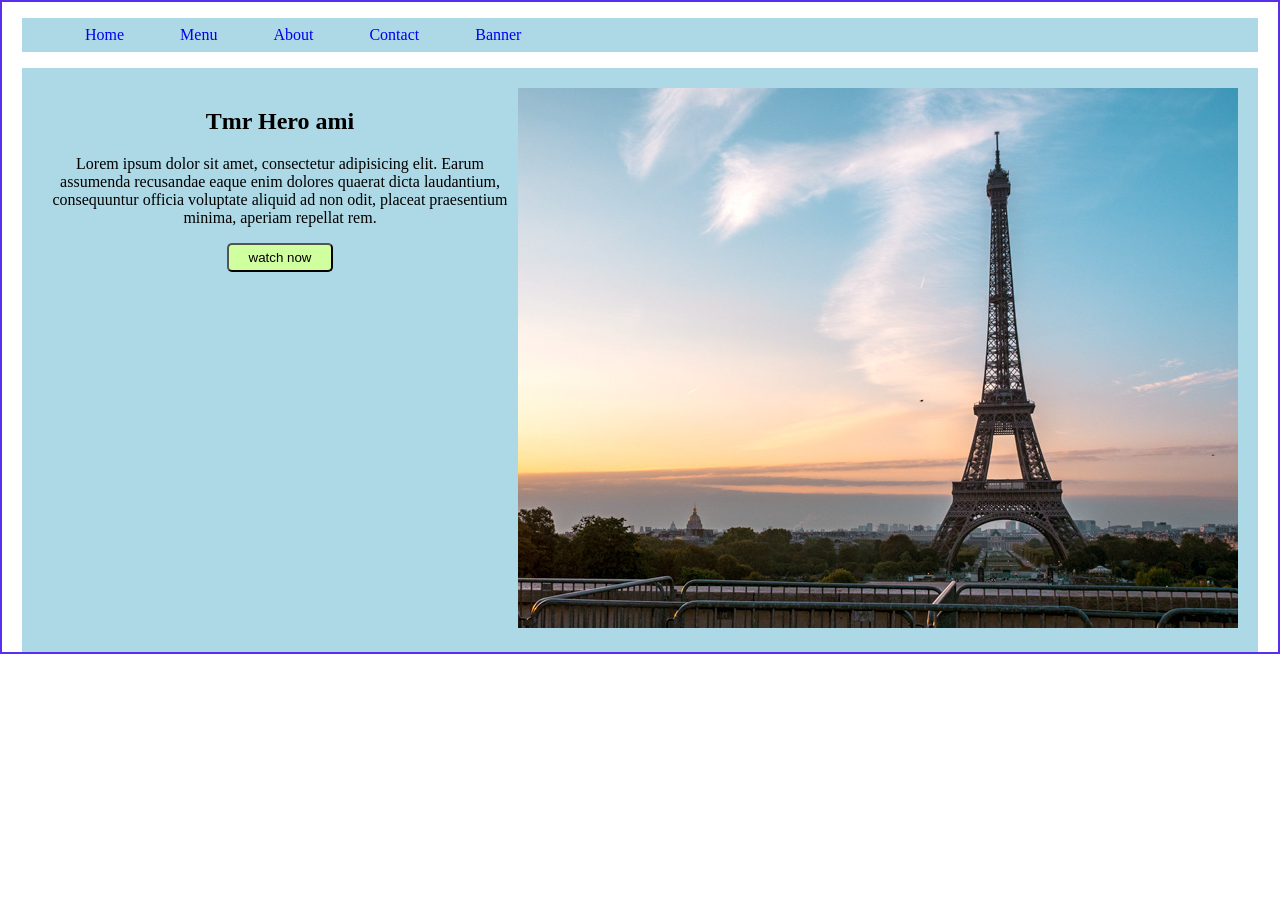
<file: banner.html>
<!DOCTYPE html>
<html lang="en">

<head>
    <meta charset="UTF-8">
    <meta name="viewport" content="width=device-width, initial-scale=1.0">
    <title>banner</title>
    <link rel="stylesheet" href="styles/nav.css" class="css">
    <link rel="stylesheet" href="banner.css" class="css">
</head>

<body>

    <nav>
        <ul>
            <li><a href="index.html">Home</a></li>
            <li><a href="menu.html">Menu</a></li>
            <li><a href="about.html">About</a></li>
            <li><a href="contact.html">Contact</a></li>
            <li><a href="banner.html">Banner</a></li>
        </ul>
    </nav>

   <section class="banner">
    <div class="banner-content">
        <h2>Tmr Hero ami</h2>
        <p>Lorem ipsum dolor sit amet, consectetur adipisicing elit. Earum assumenda recusandae eaque enim dolores quaerat dicta laudantium, consequuntur officia voluptate aliquid ad non odit, placeat praesentium minima, aperiam repellat rem.</p>
        <button>watch now</button>
    </div>
    <div class="banner-img-container">
        <img src="banner.jpg" alt="">
    </div>
   </section>
     
</body>

</html>
</file>
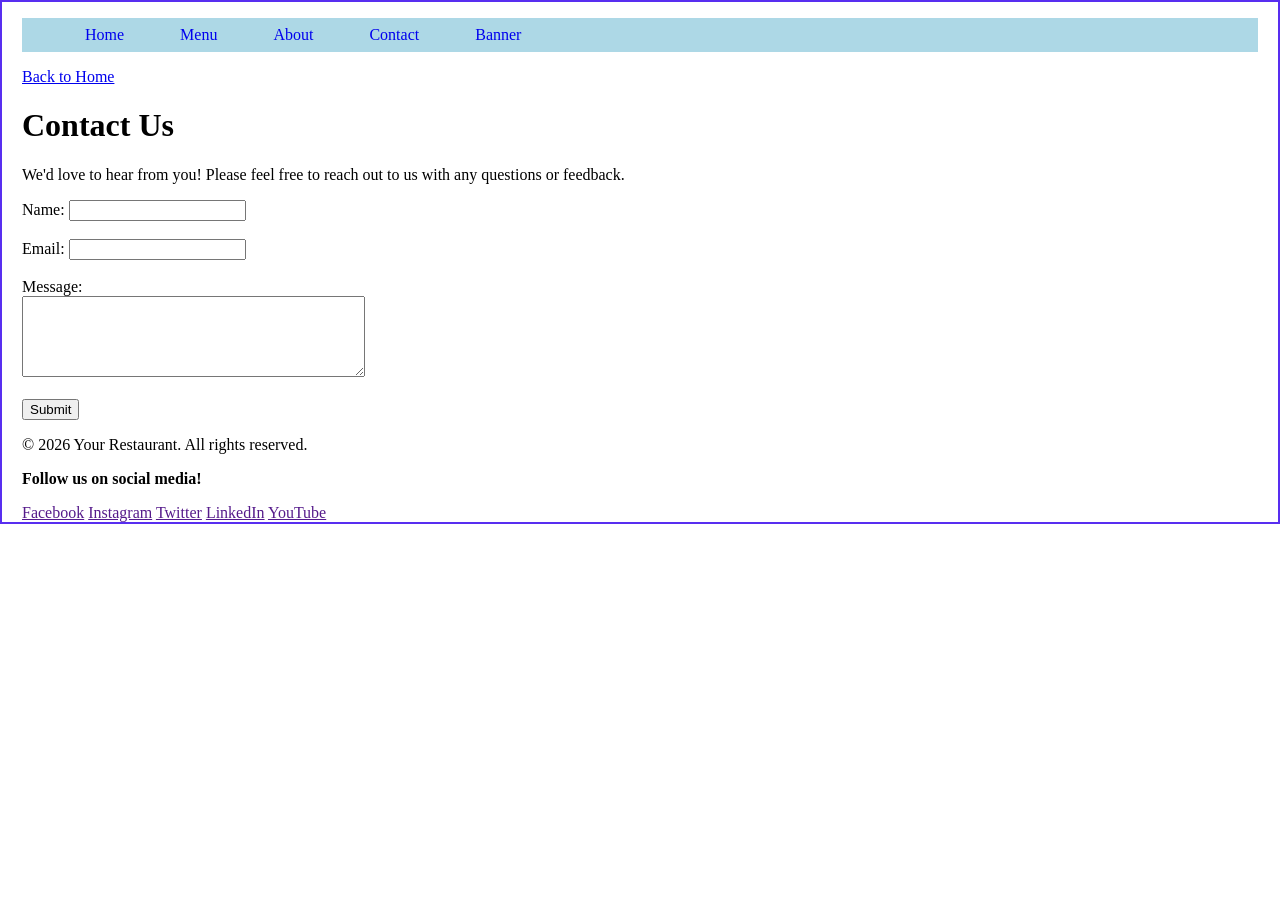
<file: contact.html>
<!DOCTYPE html>
<html lang="en">

<head>
    <meta charset="UTF-8">
    <meta name="viewport" content="width=device-width, initial-scale=1.0">
    <title>Contact Us</title>
    <link rel="stylesheet" href="styles/nav.css" class="css">
    <style>
        body {
            border: 2px solid rgb(88, 46, 240);
            max-width: 1280px;
            margin: 0 auto;
            padding: 0 20px;
        }
    </style>
</head>

<body>
    <nav>
        <ul>
            <li><a href="index.html">Home</a></li>
            <li><a href="menu.html">Menu</a></li>
            <li><a href="about.html">About</a></li>
            <li><a href="contact.html">Contact</a></li>
            <li><a href="banner.html">Banner</a></li>
        </ul>
    </nav>
    <a href="index.html">Back to Home</a>
    <h1>Contact Us</h1>
    <p>We'd love to hear from you! Please feel free to reach out to us with any questions or feedback.</p>
    <form action="submit_form.php" method="post">
        <label for="name">Name:</label>
        <input type="text" id="name" name="name" required><br><br>

        <label for="email">Email:</label>
        <input type="email" id="email" name="email" required><br><br>

        <label for="message">Message:</label><br>
        <textarea id="message" name="message" rows="5" cols="40" required></textarea><br><br>

        <input type="submit" value="Submit">
    </form>
    <footer>
        <p>&copy; 2026 Your Restaurant. All rights reserved.</p>
        <p><strong>Follow us on social media!</strong></p>
        <a href="">Facebook</a>
        <a href="">Instagram</a>
        <a href="">Twitter</a>
        <a href="">LinkedIn</a>
        <a href="">YouTube</a>
    </footer>
</body>

</html>
</file>
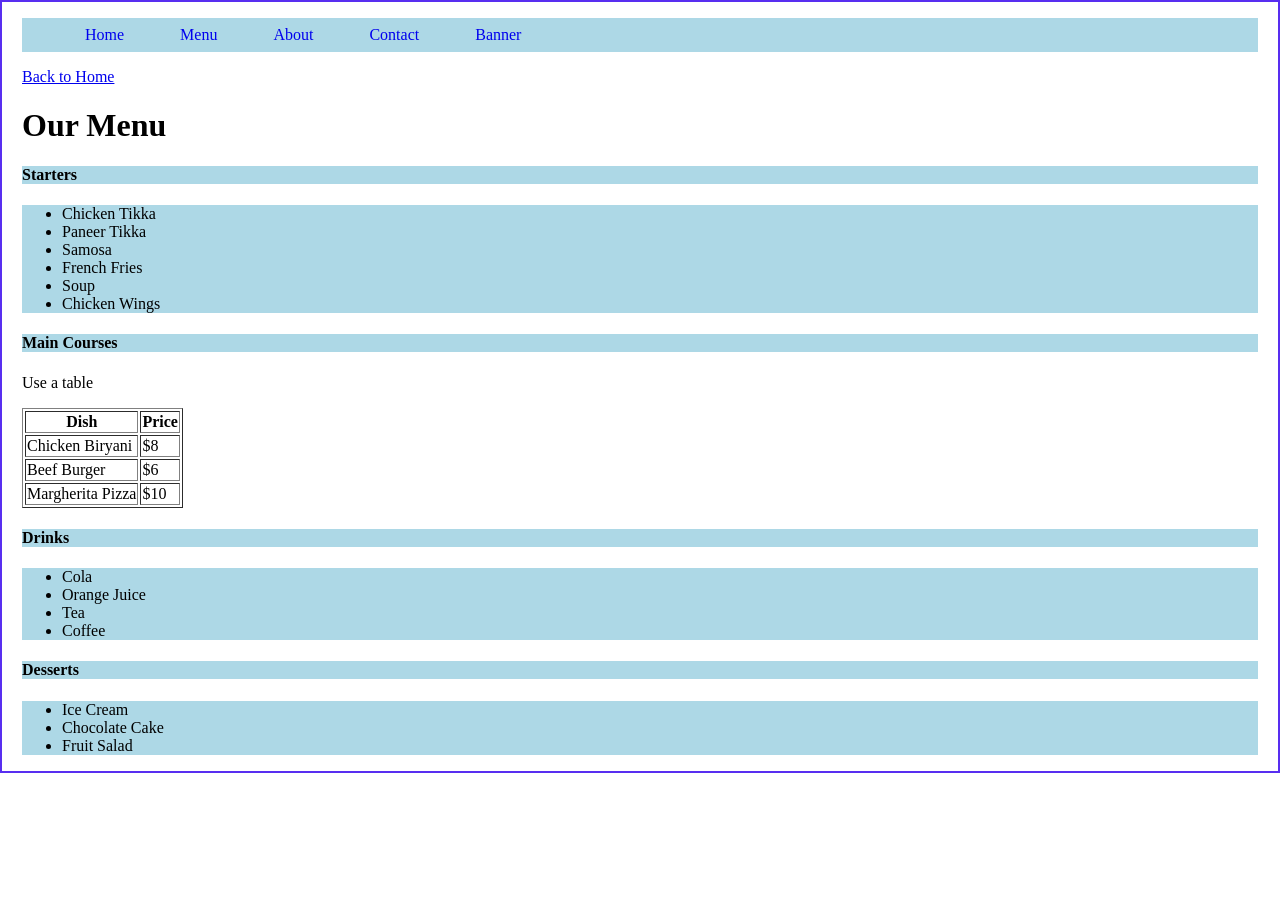
<file: menu.html>
<!DOCTYPE html>
<html lang="en">

<head>
  <meta charset="UTF-8">
  <meta name="viewport" content="width=device-width, initial-scale=1.0">
  <title>Menu - The Spice House</title>
  <link rel="stylesheet" href="styles/nav.css" class="css">
   <style>
        body {
            border: 2px solid rgb(88, 46, 240);
            max-width: 1280px;
            margin: 0 auto;
            padding: 0 20px;
        }
    </style>
</head>

<body>
  <nav>
    <ul>
      <li><a href="index.html">Home</a></li>
      <li><a href="menu.html">Menu</a></li>
      <li><a href="about.html">About</a></li>
      <li><a href="contact.html">Contact</a></li>
      <li><a href="banner.html">Banner</a></li>
    </ul>
  </nav>

  <a href="index.html">Back to Home</a>
  <h1>Our Menu</h1>
  <h4>Starters</h4>
  <ul>
    <li>Chicken Tikka</li>
    <li>Paneer Tikka</li>
    <li>Samosa</li>
    <li>French Fries</li>
    <li>Soup</li>
    <li>Chicken Wings</li>

  </ul>

  <h4>Main Courses</h4>
  <p>Use a table </p>
  <table border="1">
    <tr>
      <th>Dish</th>
      <th>Price</th>
    </tr>
    <tr>
      <td>Chicken Biryani</td>
      <td>$8</td>
    </tr>
    <tr>
      <td>Beef Burger</td>
      <td>$6</td>
    </tr>
    <tr>
      <td>Margherita Pizza</td>
      <td>$10</td>
    </tr>
  </table>
  <h4>Drinks</h4>
  <ul>
    <li>Cola</li>
    <li>Orange Juice</li>
    <li>Tea</li>
    <li>Coffee</li>
  </ul>
  <h4>Desserts</h4>
  <ul>
    <li>Ice Cream</li>
    <li>Chocolate Cake</li>
    <li>Fruit Salad</li>
  </ul>
</body>

</html>
</file>
<file: styles/nav.css>
nav ul {
    display: flex;
    list-style: none;

}

nav ul li {
    margin-right: 10px;
    padding: 8px;
}

nav ul li:hover {
    background-color: rgb(208, 209, 255);
}

nav ul li a {
    text-decoration: none;
    margin: 0 15px;
}

main,
h4,
ul {
    background-color: lightblue;
    
}
</file>
<file: banner.css>
.banner {
    display: flex;
    background-color: lightblue;
    padding: 20px;
}
.banner-content {
    flex: 1;
    text-align: center;
}
.banner-img-container {
    width: 100%;
    
}
.banner-img-container {
    flex: 1;
}

.banner-content button {
    background-color: rgb(207, 255, 159);
    padding: 5px 20px;
    border-radius: 5px;
    cursor: pointer;

}
.banner-content button:hover {
    background-color: antiquewhite;
}

body {
    border: 2px solid rgb(88, 46, 240);
    max-width: 1280px;
    margin: 0 auto;
    padding: 0 20px;
}
</file>
